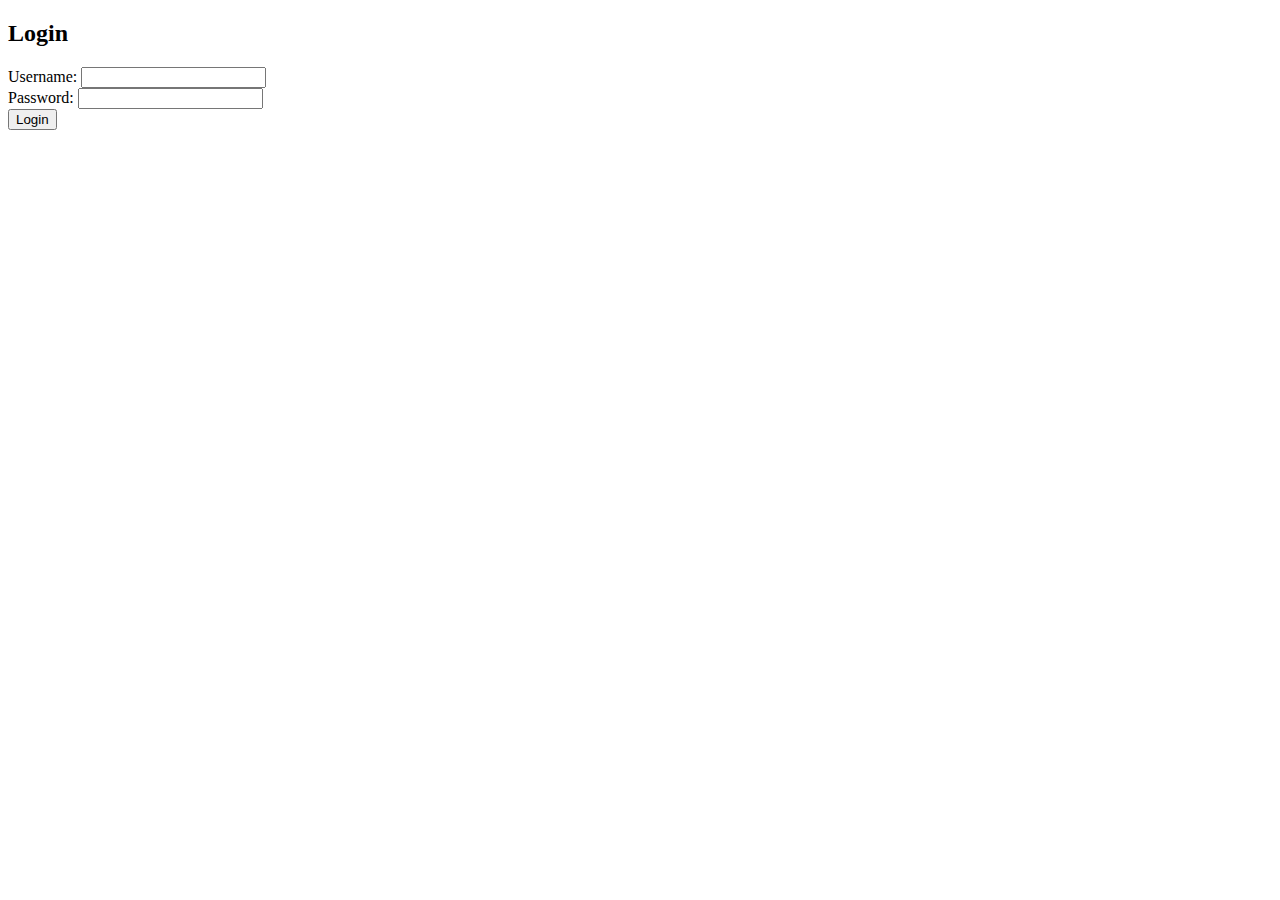
<file: BodaPolo/templates/login.html>
<!DOCTYPE html>
<html lang="en">
<head>
    <meta charset="UTF-8">
    <meta name="viewport" content="width=device-width, initial-scale=1.0">
    <title>Login</title>
</head>
<body>
    <h2>Login</h2>
    <form action="{{ url_for('login') }}" method="POST">
        <label for="username">Username:</label>
        <input type="text" id="username" name="username" required>
        <br>
        <label for="password">Password:</label>
        <input type="password" id="password" name="password" required>
        <br>
        <button type="submit">Login</button>
    </form>
</body>
</html>
</file>
